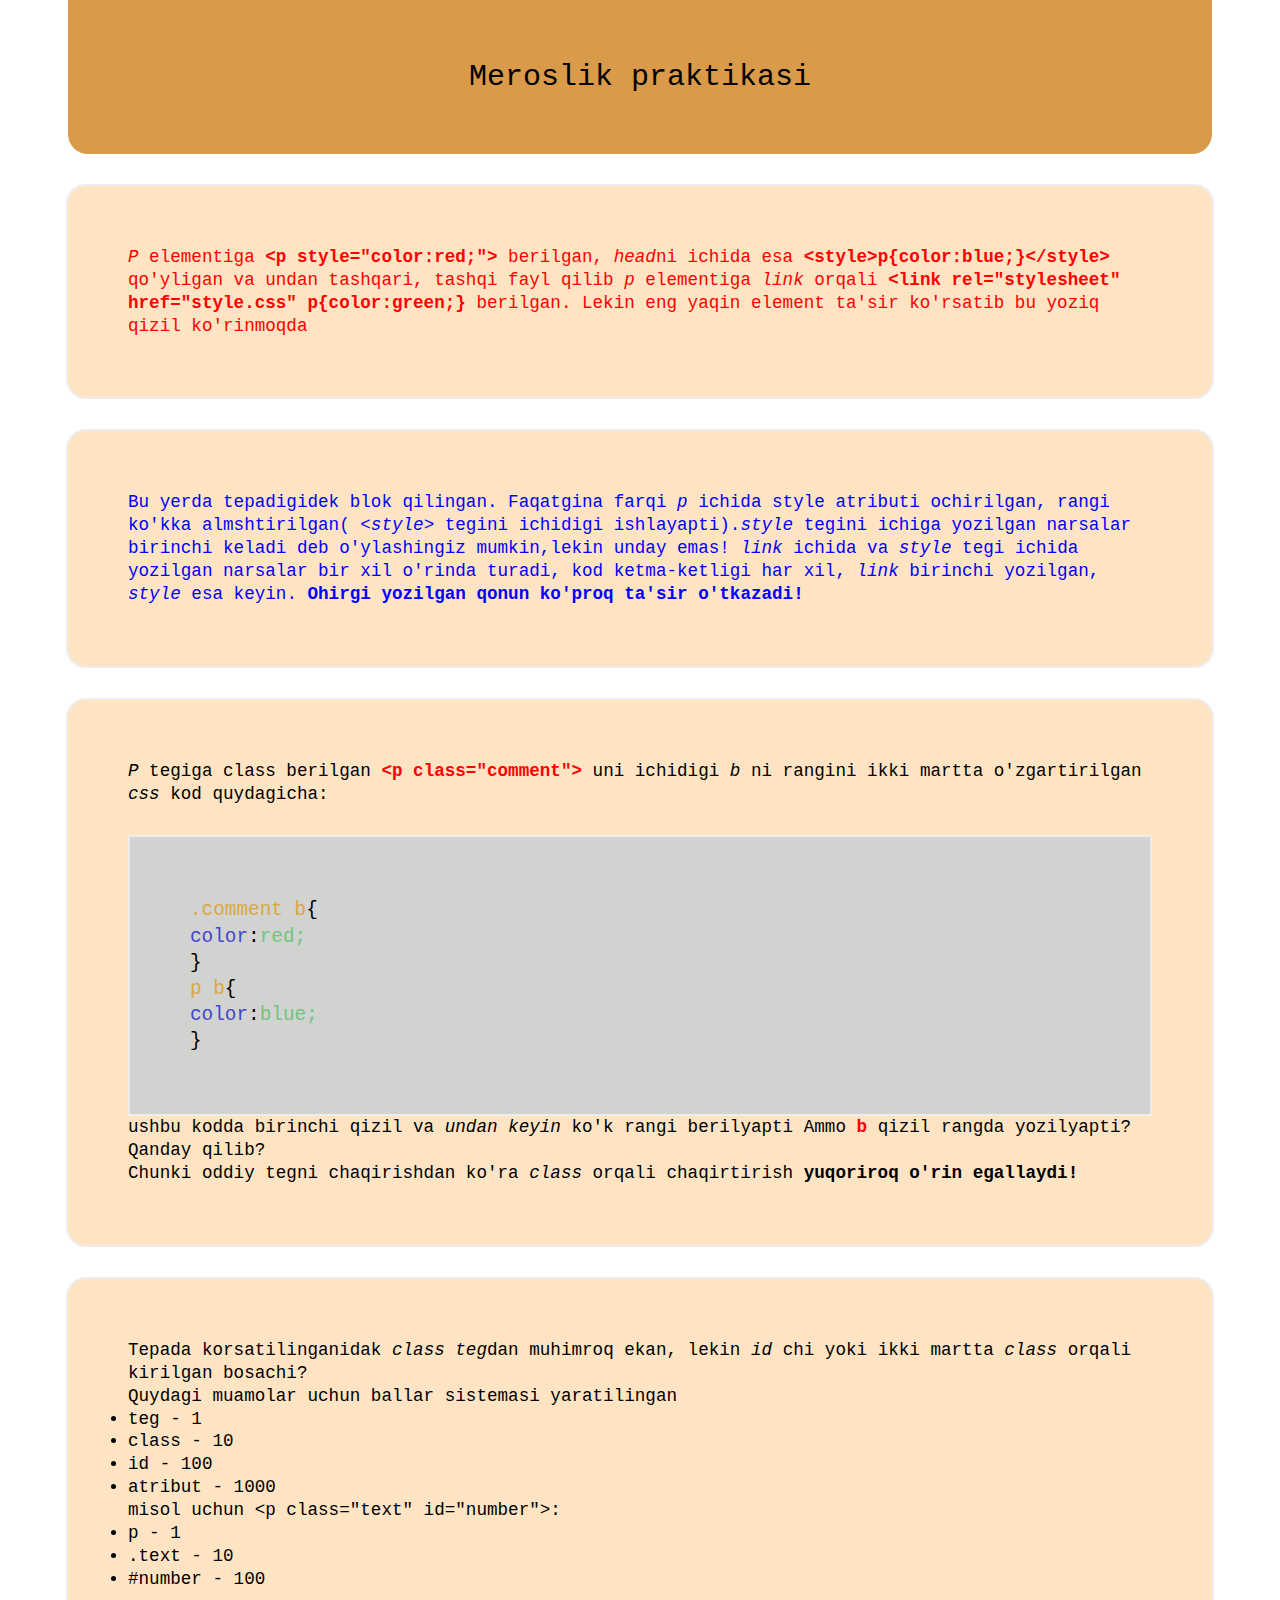
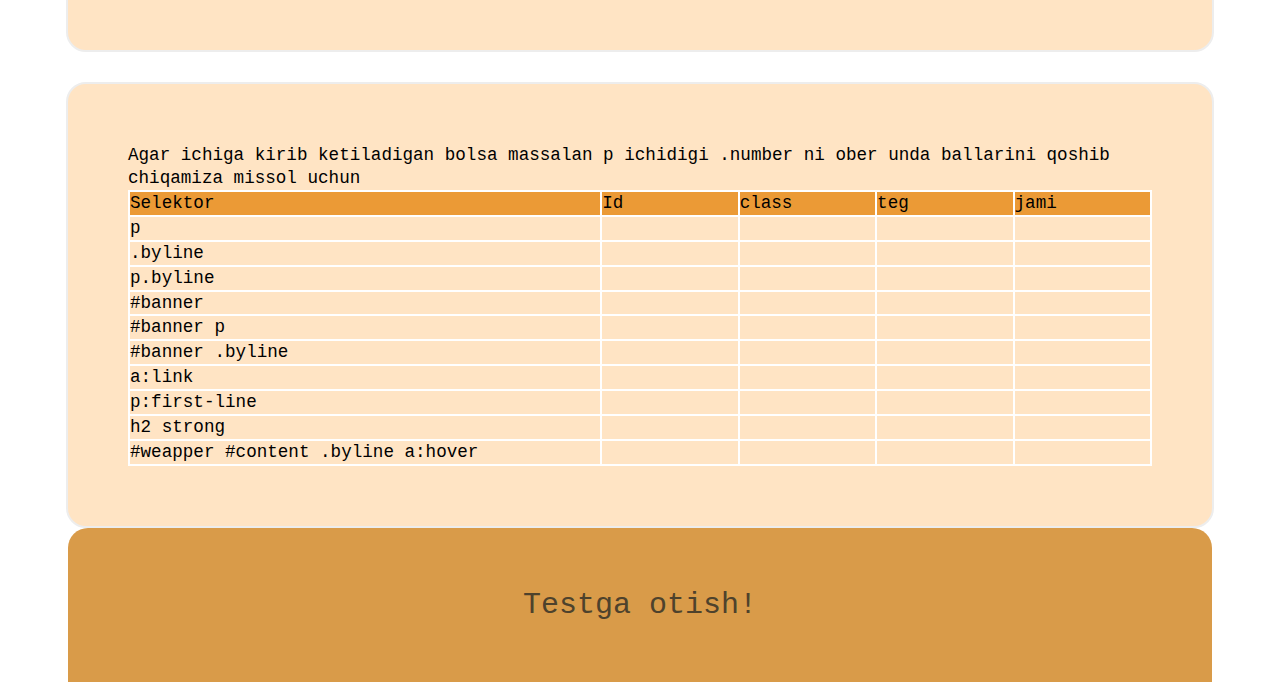
<file: index.html>
<!DOCTYPE html>
<html lang="en">
<head>
    <meta charset="UTF-8">
    <meta http-equiv="X-UA-Compatible" content="IE=edge">
    <meta name="viewport" content="width=device-width, initial-scale=1.0">
    <title>Document</title>
    <link rel="stylesheet" href="main.css">
    <link rel="stylesheet" href="style.css">
    <style>
        .first p{
            color:blue;
        }
    </style>
</head>
<body>
    
    
    <header>Meroslik praktikasi</header>
    <div class="first">
        <p style="color:red;"><i>P</i> elementiga <b>&lt;p style="color:red;"&gt;</b> berilgan, <i>head</i>ni ichida esa <b>&lt;style&gt;p{color:blue;}&lt;/style&gt;</b> qo'yligan va undan tashqari, tashqi fayl qilib <i>p</i> elementiga <i>link</i> orqali <b>&lt;link rel="stylesheet" href="style.css" p{color:green;}</b> berilgan. Lekin eng yaqin element ta'sir ko'rsatib bu yoziq qizil ko'rinmoqda</p>
    </div>
    <div class="first">
        <p>Bu yerda tepadigidek blok qilingan. Faqatgina farqi <i>p</i> ichida style atributi ochirilgan, rangi ko'kka almshtirilgan( <i>&lt;style&gt;</i> tegini ichidigi ishlayapti).<i>style</i> tegini ichiga yozilgan narsalar birinchi keladi deb o'ylashingiz mumkin,lekin unday emas! <i>link</i> ichida va <i>style</i> tegi ichida yozilgan narsalar bir xil o'rinda turadi, kod ketma-ketligi har xil, <i>link</i> birinchi yozilgan, <i>style</i> esa keyin. <strong>Ohirgi yozilgan qonun ko'proq ta'sir o'tkazadi!</strong></i></p>
    </div>
    <div class="second">
        <p class="comment"><i>P</i> tegiga class berilgan <b>&lt;p class="comment"&gt;</b> uni ichidigi <i>b</i> ni rangini ikki martta o'zgartirilgan <i>css</i> kod quydagicha:</p>
            <div class="codeblock">
                <code><span class="selectors">.comment b</span>{<br>
                    <span class="atr">color</span>:<span class="value">red;</span><br>
                }<br>
                <span class="selectors">p b</span>{<br>
                    <span class="atr">color</span>:<span class="value">blue;</span><br>
                }<br>
                </code>
            </div>
            <p class="comment">
            ushbu kodda birinchi qizil va <em>undan keyin</em> ko'k rangi berilyapti Ammo <b>b</b> qizil rangda yozilyapti? Qanday qilib?<br>
            Chunki oddiy tegni chaqirishdan ko'ra <i>class</i> orqali chaqirtirish <strong>yuqoriroq o'rin egallaydi!</strong>
        </p>
    </div>
    <div>
        <p>Tepada korsatilinganidak <i>class</i> <i>teg</i>dan muhimroq ekan, lekin <i>id</i> chi yoki ikki martta <i>class</i> orqali kirilgan bosachi? </p>
        <p>Quydagi muamolar uchun ballar sistemasi yaratilingan</p>
        <ul>
            <li>teg - 1</li>
            <li>class - 10</li>
            <li>id - 100</li>
            <li>atribut - 1000</li>
        </ul>
        <p>misol uchun &lt;p class="text" id="number"&gt;:</p>
        <ul>
            <li>p - 1</li>
            <li>.text - 10</li>
            <li>#number - 100</li>
        </ul>
    </div>
    <div>
        <p>Agar ichiga kirib ketiladigan bolsa massalan p ichidigi .number ni ober unda ballarini qoshib chiqamiza missol uchun</p>
        <table>
            <tr class="trhead">
                <td>Selektor</td>
                <td>Id</td>
                <td>class</td>
                <td>teg</td>
                <td>jami</td>
            </tr>
            <tr>
                <td>p</td>
                <td>0</td>
                <td>0</td>
                <td>1</td>
                <td>1</td>
            </tr>
            <tr>
                <td>.byline</td>
                <td>0</td>
                <td>10</td>
                <td>0</td>
                <td>10</td>
            </tr>
            <tr>
                <td>p.byline</td>
                <td>0</td>
                <td>10</td>
                <td>1</td>
                <td>11</td>
            </tr>
            <tr>
                <td>#banner</td>
                <td>100</td>
                <td>0</td>
                <td>0</td>
                <td>100</td>
            </tr>
            <tr>
                <td>#banner p</td>
                <td>100</td>
                <td>0</td>
                <td>1</td>
                <td>101</td>
            </tr>
            <tr>
                <td>#banner .byline</td>
                <td>100</td>
                <td>10</td>
                <td>0</td>
                <td>110</td>
            </tr>
            <tr>
                <td>a:link</td>
                <td>0</td>
                <td>10</td>
                <td>1</td>
                <td>11</td>
            </tr>
            <tr>
                <td>p:first-line</td>
                <td>0</td>
                <td>0</td>
                <td>2</td>
                <td>2</td>
            </tr>
            <tr>
                <td>h2 strong</td>
                <td>0</td>
                <td>0</td>
                <td>2</td>
                <td>2</td>
            </tr>
            <tr>
                <td>#weapper #content .byline a:hover</td>
                <td>200</td>
                <td>20</td>
                <td>1</td>
                <td>221</td>
            </tr>
        </table>
    </div>
    <a href="test1/test.html"><footer>
        Testga otish!
    </footer></a>
</body>
</html>
</file>
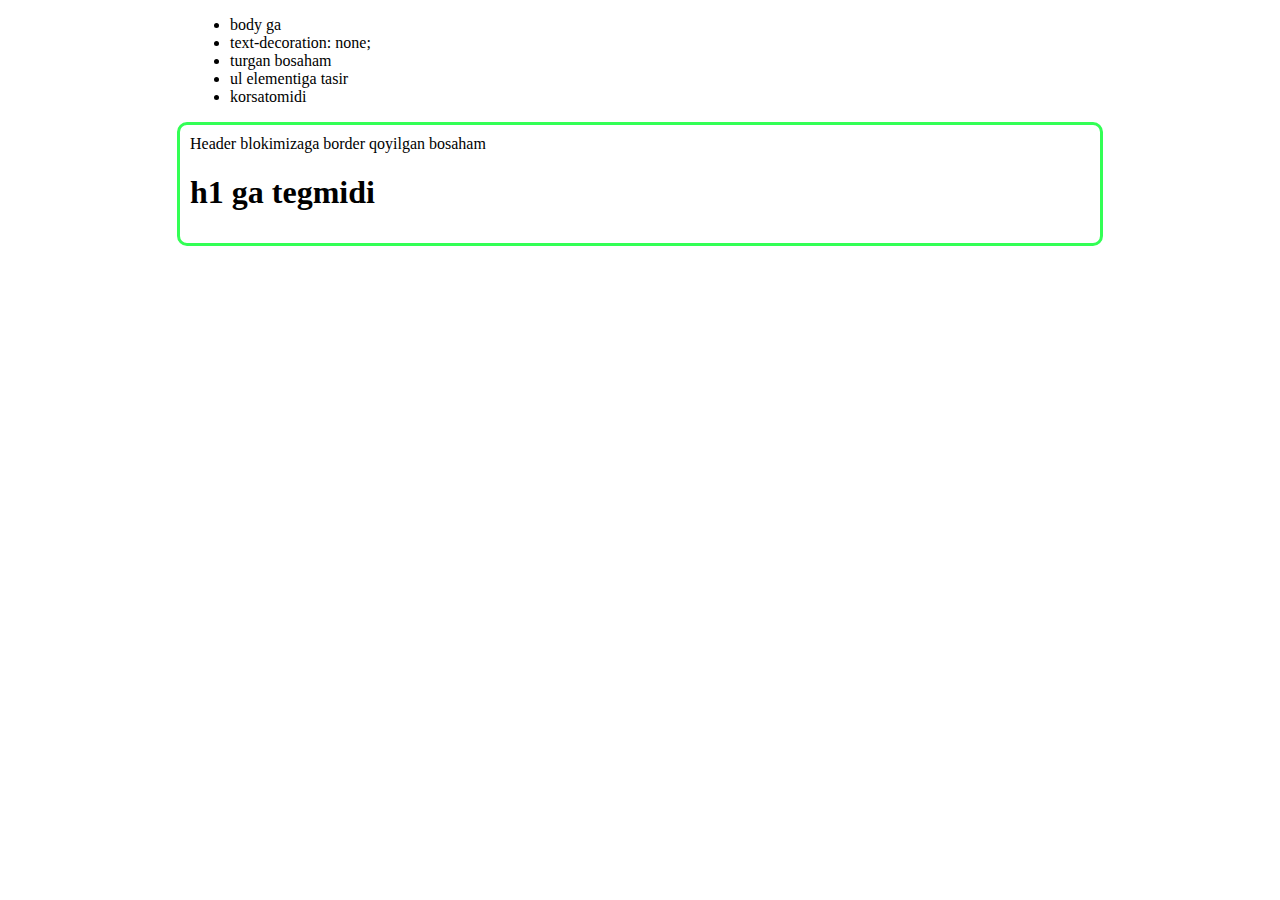
<file: practice/pravilo/index.html>
<!DOCTYPE html>
<html lang="en">
<head>
    <meta charset="UTF-8">
    <meta http-equiv="X-UA-Compatible" content="IE=edge">
    <meta name="viewport" content="width=device-width, initial-scale=1.0">
    <title>Исключения</title>
    <link rel="stylesheet" href="style.css">
</head>
<body>
    <nav>
    <ul>
        <li>body ga</li>
        <li>text-decoration: none;</li>
        <li>turgan bosaham</li>
        <li>ul elementiga tasir</li>
        <li>korsatomidi</li>
    </ul>
    </nav>
    <header>Header blokimizaga border qoyilgan bosaham<h1>h1 ga tegmidi</h1></header>
</body>
</html>
</file>
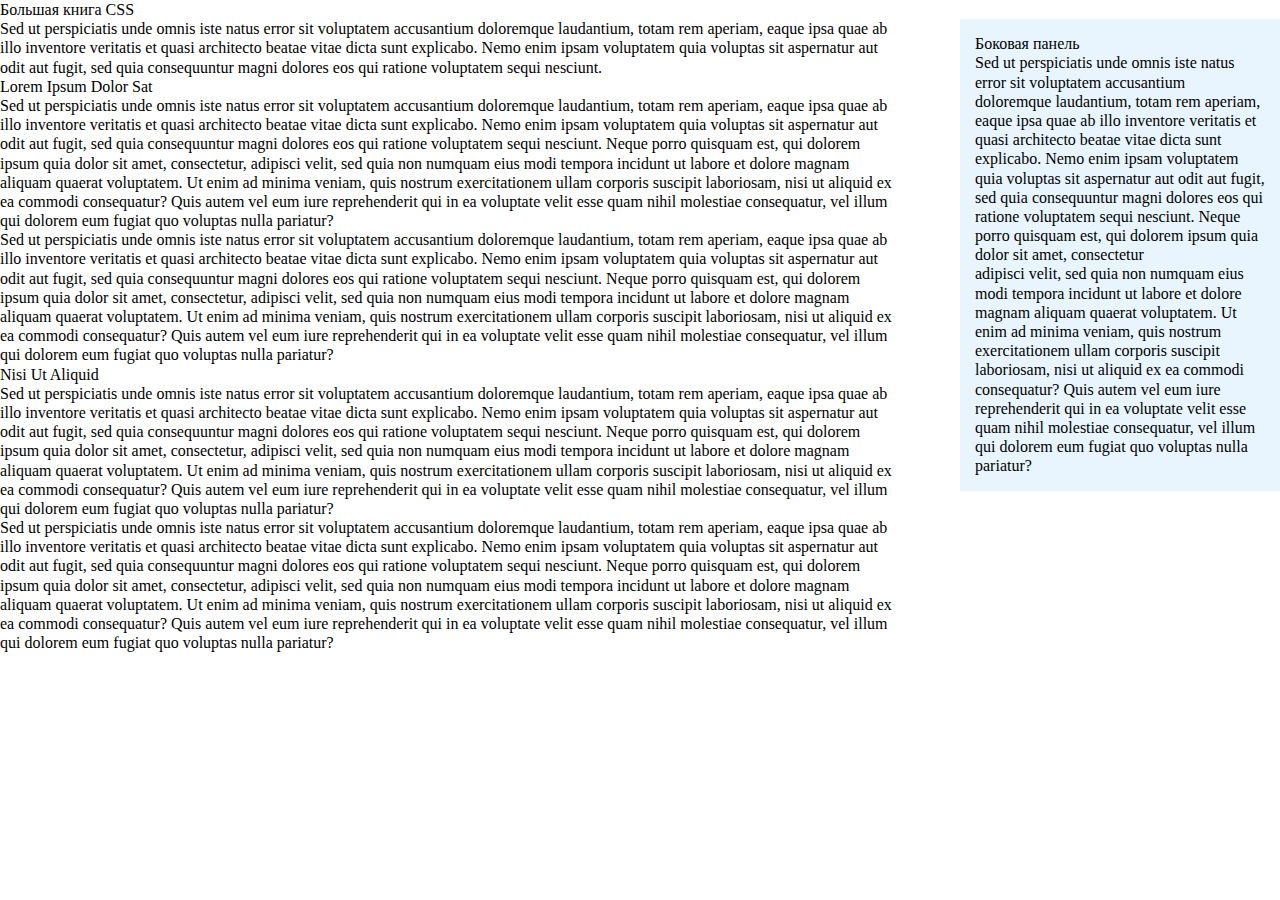
<file: practic6in/cascade.html>
<!doctype html>
<html>
<head>
<meta charset="UTF-8">
<title>The Cascade</title>
<link href="styles.css" rel="stylesheet">
</head>
<body>
<h1>Большая книга CSS</h1>
<div class="main">
  <p>Sed ut perspiciatis unde omnis iste natus error sit voluptatem accusantium doloremque laudantium, totam rem aperiam, eaque ipsa quae ab illo inventore veritatis et quasi architecto beatae vitae dicta sunt explicabo. Nemo enim ipsam voluptatem quia voluptas sit aspernatur aut odit aut fugit, sed quia consequuntur magni dolores eos qui ratione voluptatem sequi nesciunt. </p>
  <h2>Lorem Ipsum Dolor Sat</h2>
  <p>Sed ut perspiciatis unde omnis iste natus error sit voluptatem accusantium doloremque laudantium, totam rem aperiam, eaque ipsa quae ab illo inventore veritatis et quasi architecto beatae vitae dicta sunt explicabo. Nemo enim ipsam voluptatem quia voluptas sit aspernatur aut odit aut fugit, sed quia consequuntur magni dolores eos qui ratione voluptatem sequi nesciunt. Neque porro quisquam est, qui dolorem ipsum quia dolor sit amet, consectetur, adipisci velit, sed quia non numquam eius modi tempora incidunt ut labore et dolore magnam aliquam quaerat voluptatem. Ut enim ad minima veniam, quis nostrum exercitationem ullam corporis suscipit laboriosam, nisi ut aliquid ex ea commodi consequatur? Quis autem vel eum iure reprehenderit qui in ea voluptate velit esse quam nihil molestiae consequatur, vel illum qui dolorem eum fugiat quo voluptas nulla pariatur?</p>
<p>Sed ut perspiciatis unde omnis iste natus error sit voluptatem accusantium doloremque laudantium, totam rem aperiam, eaque ipsa quae ab illo inventore veritatis et quasi architecto beatae vitae dicta sunt explicabo. Nemo enim ipsam voluptatem quia voluptas sit aspernatur aut odit aut fugit, sed quia consequuntur magni dolores eos qui ratione voluptatem sequi nesciunt. Neque porro quisquam est, qui dolorem ipsum quia dolor sit amet, consectetur, adipisci velit, sed quia non numquam eius modi tempora incidunt ut labore et dolore magnam aliquam quaerat voluptatem. Ut enim ad minima veniam, quis nostrum exercitationem ullam corporis suscipit laboriosam, nisi ut aliquid ex ea commodi consequatur? Quis autem vel eum iure reprehenderit qui in ea voluptate velit esse quam nihil molestiae consequatur, vel illum qui dolorem eum fugiat quo voluptas nulla pariatur?</p>
  <h2>Nisi Ut Aliquid </h2>
  <p>Sed ut perspiciatis unde omnis iste natus error sit voluptatem accusantium doloremque laudantium, totam rem aperiam, eaque ipsa quae ab illo inventore veritatis et quasi architecto beatae vitae dicta sunt explicabo. Nemo enim ipsam voluptatem quia voluptas sit aspernatur aut odit aut fugit, sed quia consequuntur magni dolores eos qui ratione voluptatem sequi nesciunt. Neque porro quisquam est, qui dolorem ipsum quia dolor sit amet, consectetur, adipisci velit, sed quia non numquam eius modi tempora incidunt ut labore et dolore magnam aliquam quaerat voluptatem. Ut enim ad minima veniam, quis nostrum exercitationem ullam corporis suscipit laboriosam, nisi ut aliquid ex ea commodi consequatur? Quis autem vel eum iure reprehenderit qui in ea voluptate velit esse quam nihil molestiae consequatur, vel illum qui dolorem eum fugiat quo voluptas nulla pariatur?</p>
  <p>Sed ut perspiciatis unde omnis iste natus error sit voluptatem accusantium doloremque laudantium, totam rem aperiam, eaque ipsa quae ab illo inventore veritatis et quasi architecto beatae vitae dicta sunt explicabo. Nemo enim ipsam voluptatem quia voluptas sit aspernatur aut odit aut fugit, sed quia consequuntur magni dolores eos qui ratione voluptatem sequi nesciunt. Neque porro quisquam est, qui dolorem ipsum quia dolor sit amet, consectetur, adipisci velit, sed quia non numquam eius modi tempora incidunt ut labore et dolore magnam aliquam quaerat voluptatem. Ut enim ad minima veniam, quis nostrum exercitationem ullam corporis suscipit laboriosam, nisi ut aliquid ex ea commodi consequatur? Quis autem vel eum iure reprehenderit qui in ea voluptate velit esse quam nihil molestiae consequatur, vel illum qui dolorem eum fugiat quo voluptas nulla pariatur?</p>
</div>
<div class="sidebar">
<h2>Боковая панель</h2>
<p>Sed ut perspiciatis unde omnis iste natus error sit voluptatem accusantium doloremque laudantium, totam rem aperiam, eaque ipsa quae ab illo inventore veritatis et quasi architecto beatae vitae dicta sunt explicabo. Nemo enim ipsam voluptatem quia voluptas sit aspernatur aut odit aut fugit, sed quia consequuntur magni dolores eos qui ratione voluptatem sequi nesciunt. Neque porro quisquam est, qui dolorem ipsum quia dolor sit amet, consectetur</p>
<p>adipisci velit, sed quia non numquam eius modi tempora incidunt ut labore et dolore magnam aliquam quaerat voluptatem. Ut enim ad minima veniam, quis nostrum exercitationem ullam corporis suscipit laboriosam, nisi ut aliquid ex ea commodi consequatur? Quis autem vel eum iure reprehenderit qui in ea voluptate velit esse quam nihil molestiae consequatur, vel illum qui dolorem eum fugiat quo voluptas nulla pariatur?</p>
</div>
</body>
</html>
</file>
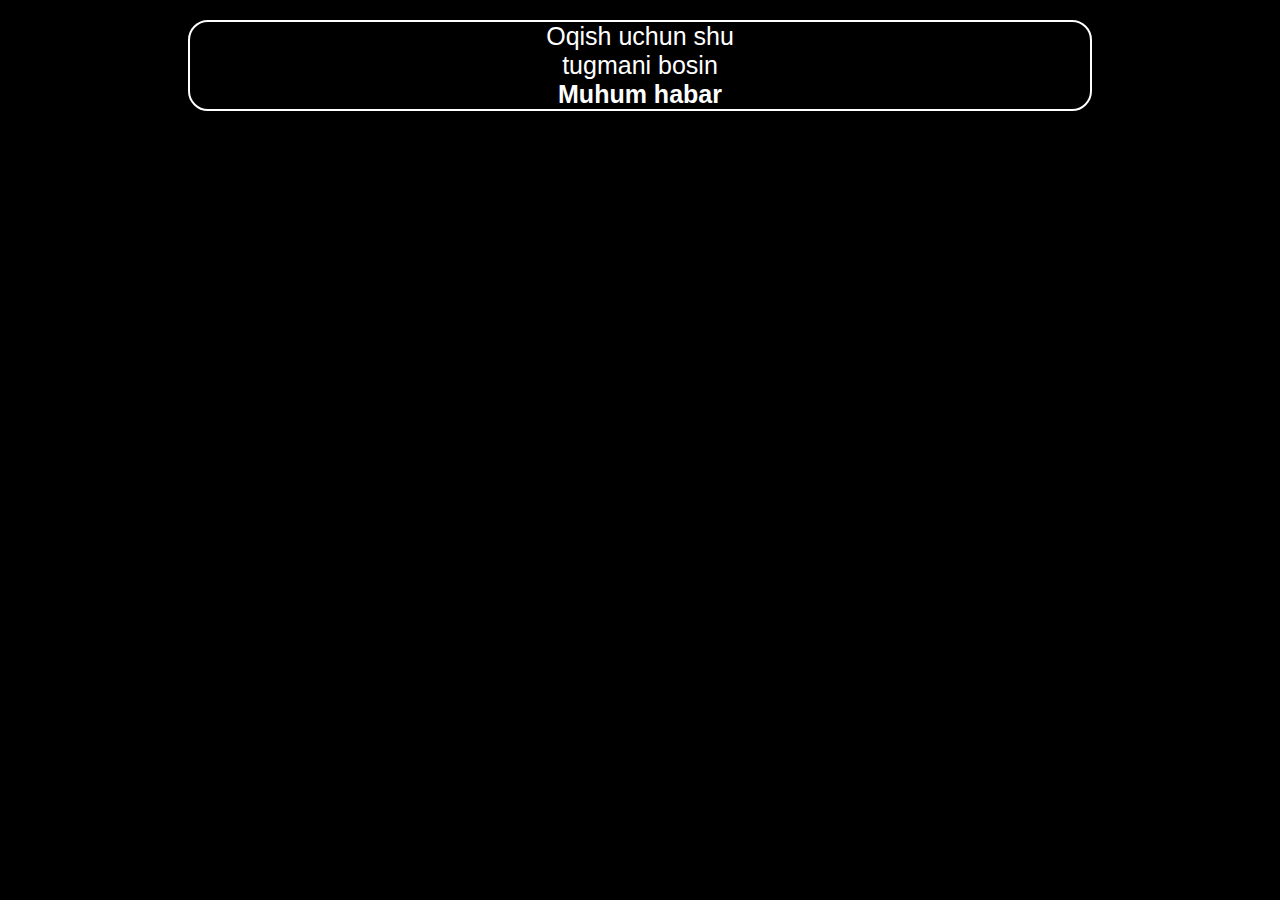
<file: practice/practic.html>
<!DOCTYPE html>
<html lang="en">
<head>
    <meta charset="UTF-8">
    <meta http-equiv="X-UA-Compatible" content="IE=edge">
    <meta name="viewport" content="width=device-width, initial-scale=1.0">
    <title>Практика 6 урок</title>
    <link rel="stylesheet" href="main.css">
    <link rel="stylesheet" href="style.css">
</head>
<body>
    <p>
        <a href="Правило исключения/index.html">Oqish uchun shu tugmani bosin</a>
        <strong>Muhum habar</strong>
    </p>
</body>
</html>
</file>
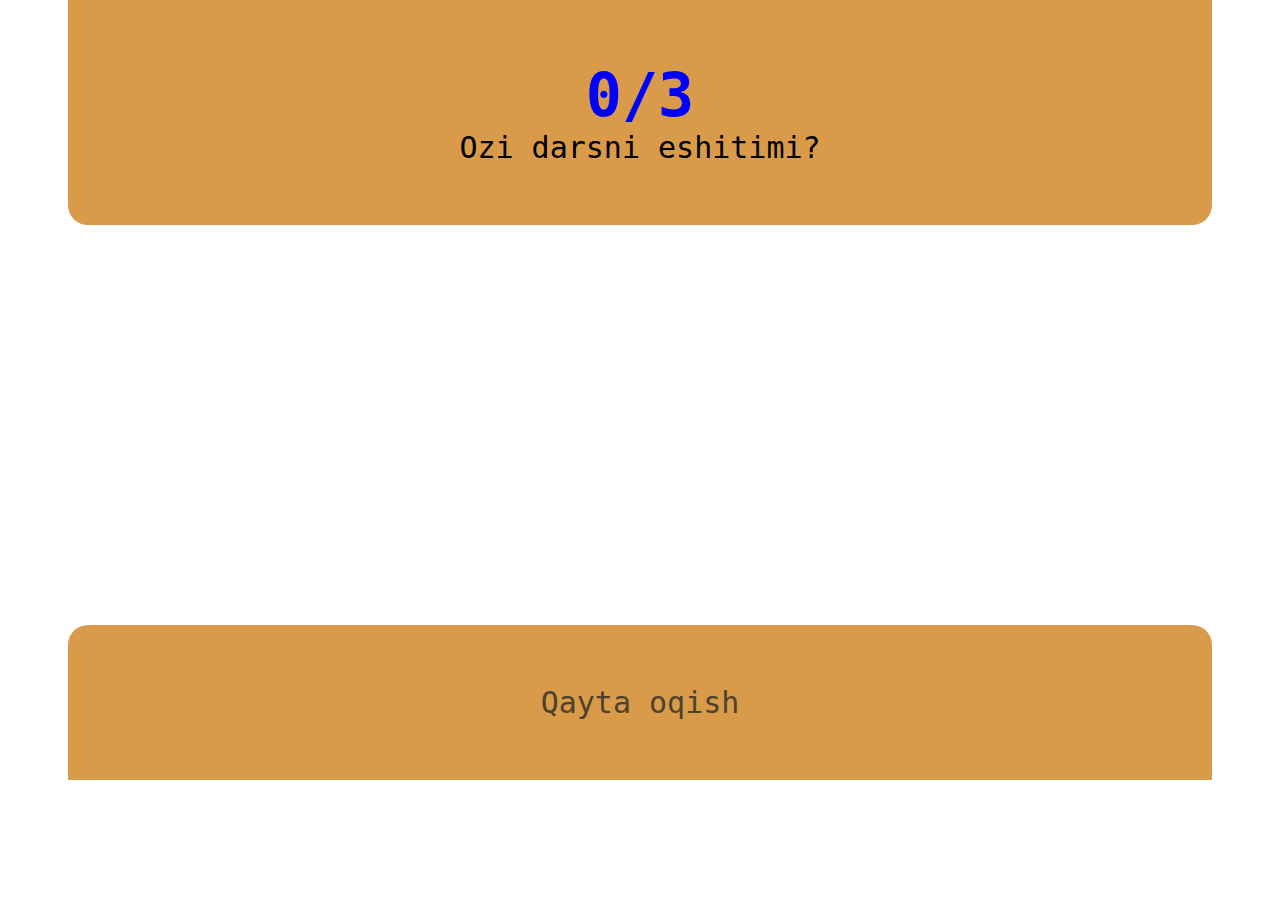
<file: test1/ocenka0.html>
<!DOCTYPE html>
<html lang="en">
<head>
    <meta charset="UTF-8">
    <meta http-equiv="X-UA-Compatible" content="IE=edge">
    <meta name="viewport" content="width=device-width, initial-scale=1.0">
    <title>Natija</title>
    <link rel="stylesheet" href="../main.css">
</head>
<body>
    <header>
    <span class="result">0/3</span>
        Ozi darsni eshitimi?
    </header>
    <main></main>
    <a href="../index.html">
    <footer>
        Qayta oqish
    </footer>
    </a>
</body>
</html>
</file>
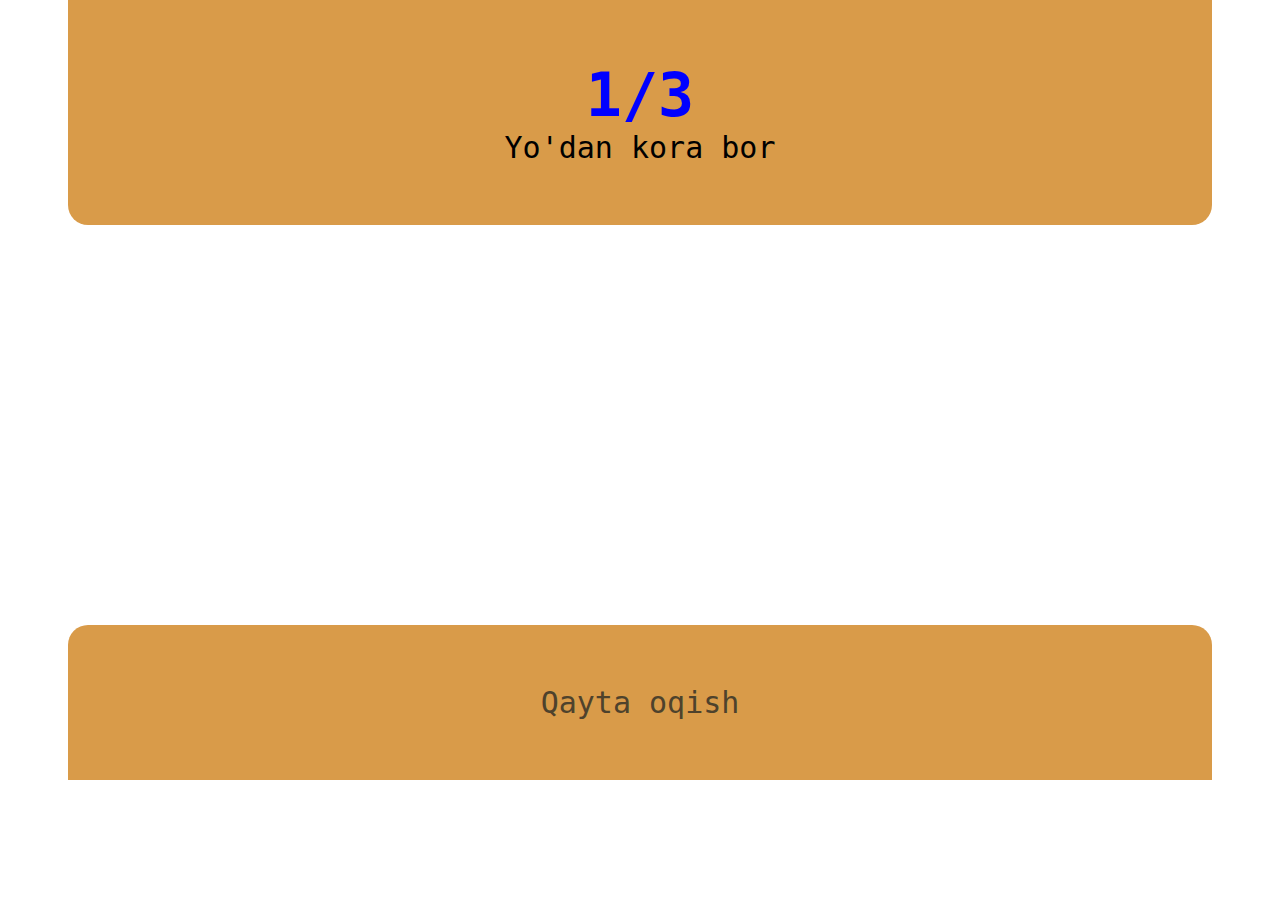
<file: test1/ocenka1.html>
<!DOCTYPE html>
<html lang="en">
<head>
    <meta charset="UTF-8">
    <meta http-equiv="X-UA-Compatible" content="IE=edge">
    <meta name="viewport" content="width=device-width, initial-scale=1.0">
    <title>Natija</title>
    <link rel="stylesheet" href="../main.css">
</head>
<body>
    <header>
    <span class="result">1/3</span>
        Yo'dan kora bor
    </header>
    <main></main>
    <a href="../index.html">
    <footer>
        Qayta oqish
    </footer>
    </a>
</body>
</html>
</file>
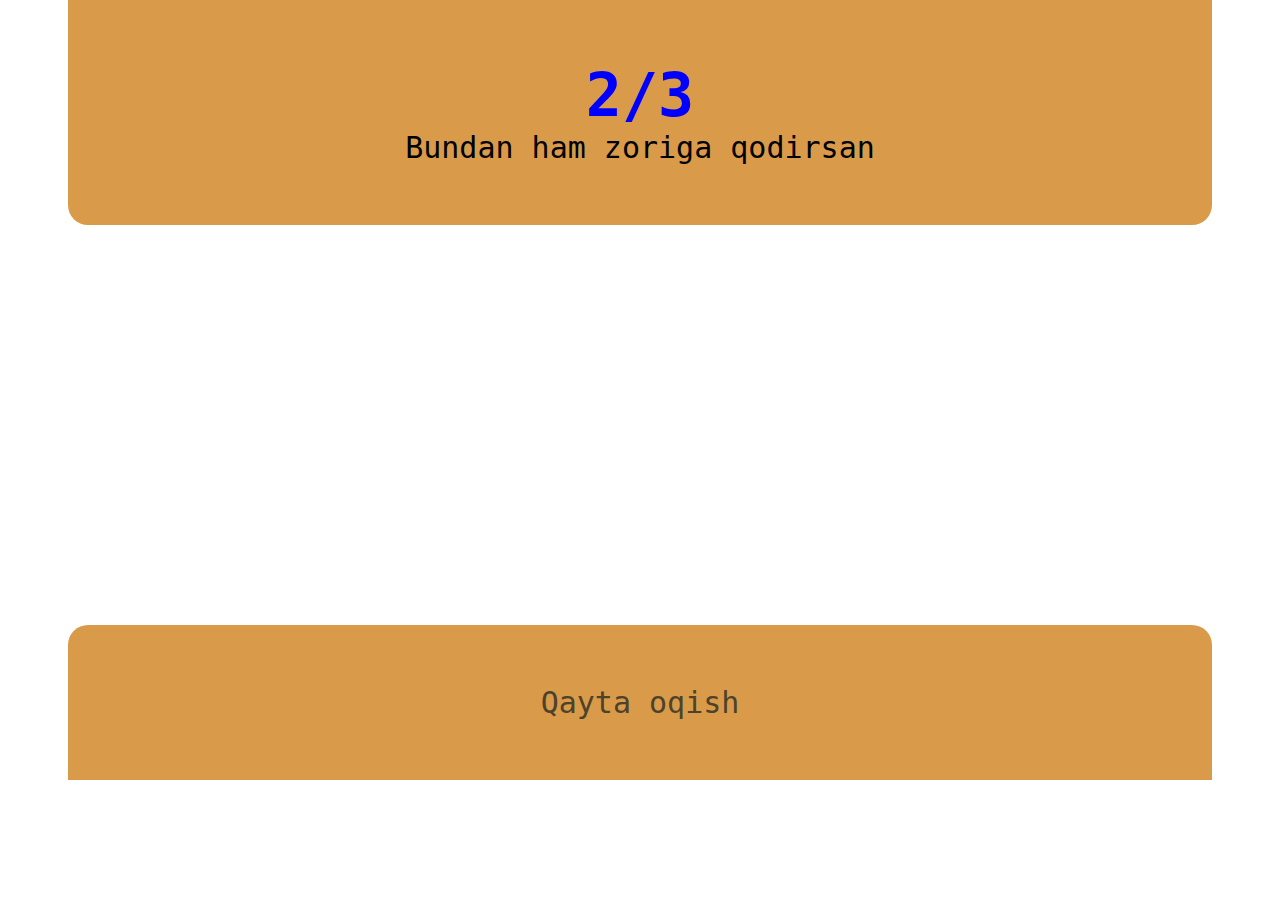
<file: test1/ocenka2.html>
<!DOCTYPE html>
<html lang="en">
<head>
    <meta charset="UTF-8">
    <meta http-equiv="X-UA-Compatible" content="IE=edge">
    <meta name="viewport" content="width=device-width, initial-scale=1.0">
    <title>Natija</title>
    <link rel="stylesheet" href="../main.css">
</head>
<body>
    <header>
    <span class="result">2/3</span>
        Bundan ham zoriga qodirsan
    </header>
    <main></main>
    <a href="../index.html">
    <footer>
        Qayta oqish
    </footer>
    </a>
</body>
</html>
</file>
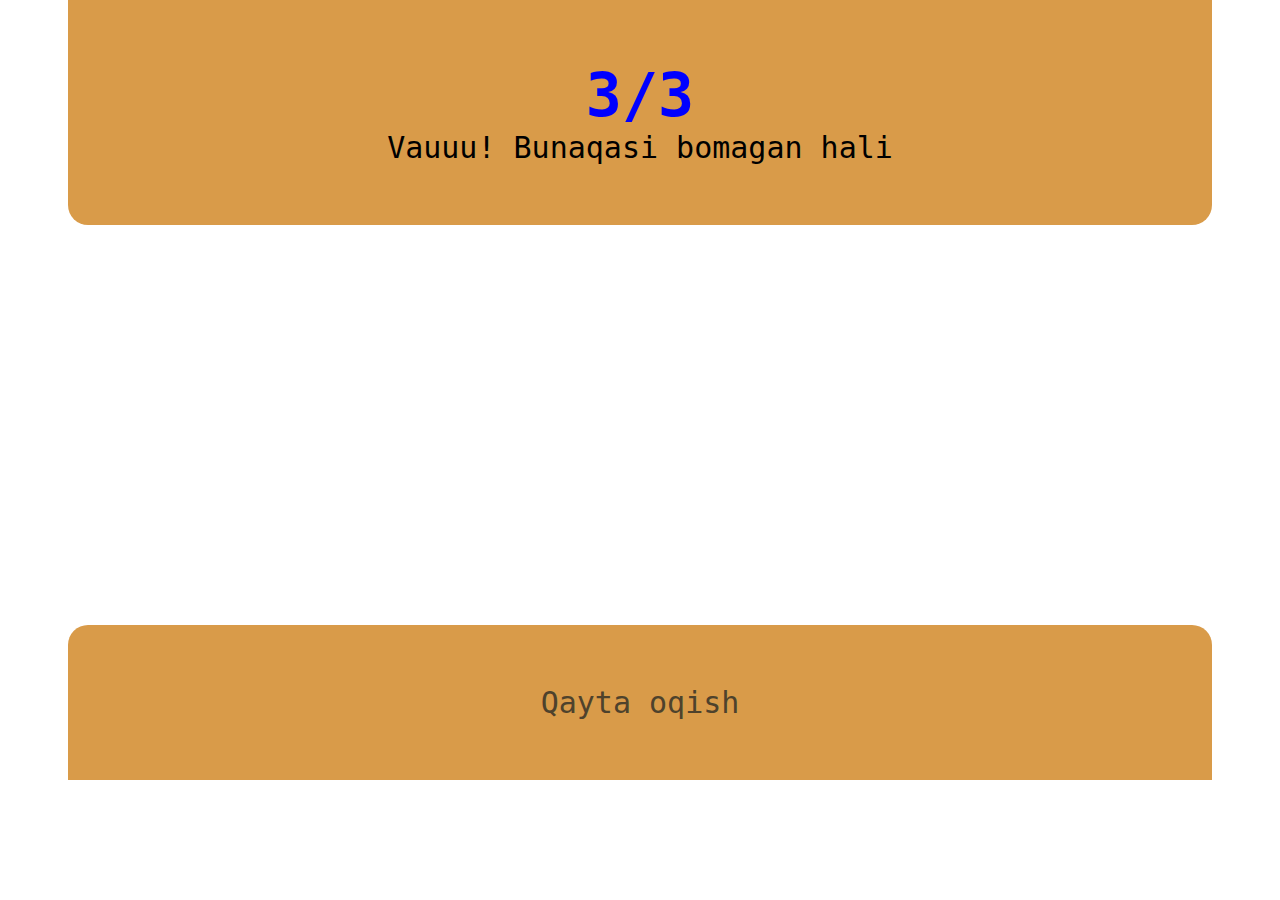
<file: test1/ocenka3.html>
<!DOCTYPE html>
<html lang="en">
<head>
    <meta charset="UTF-8">
    <meta http-equiv="X-UA-Compatible" content="IE=edge">
    <meta name="viewport" content="width=device-width, initial-scale=1.0">
    <title>Natija</title>
    <link rel="stylesheet" href="../main.css">
</head>
<body>
    <header>
    <span class="result">3/3</span>
        Vauuu! Bunaqasi bomagan hali
    </header>
    <main></main>
    <a href="../index.html">
    <footer>
        Qayta oqish
    </footer>
    </a>
</body>
</html>
</file>
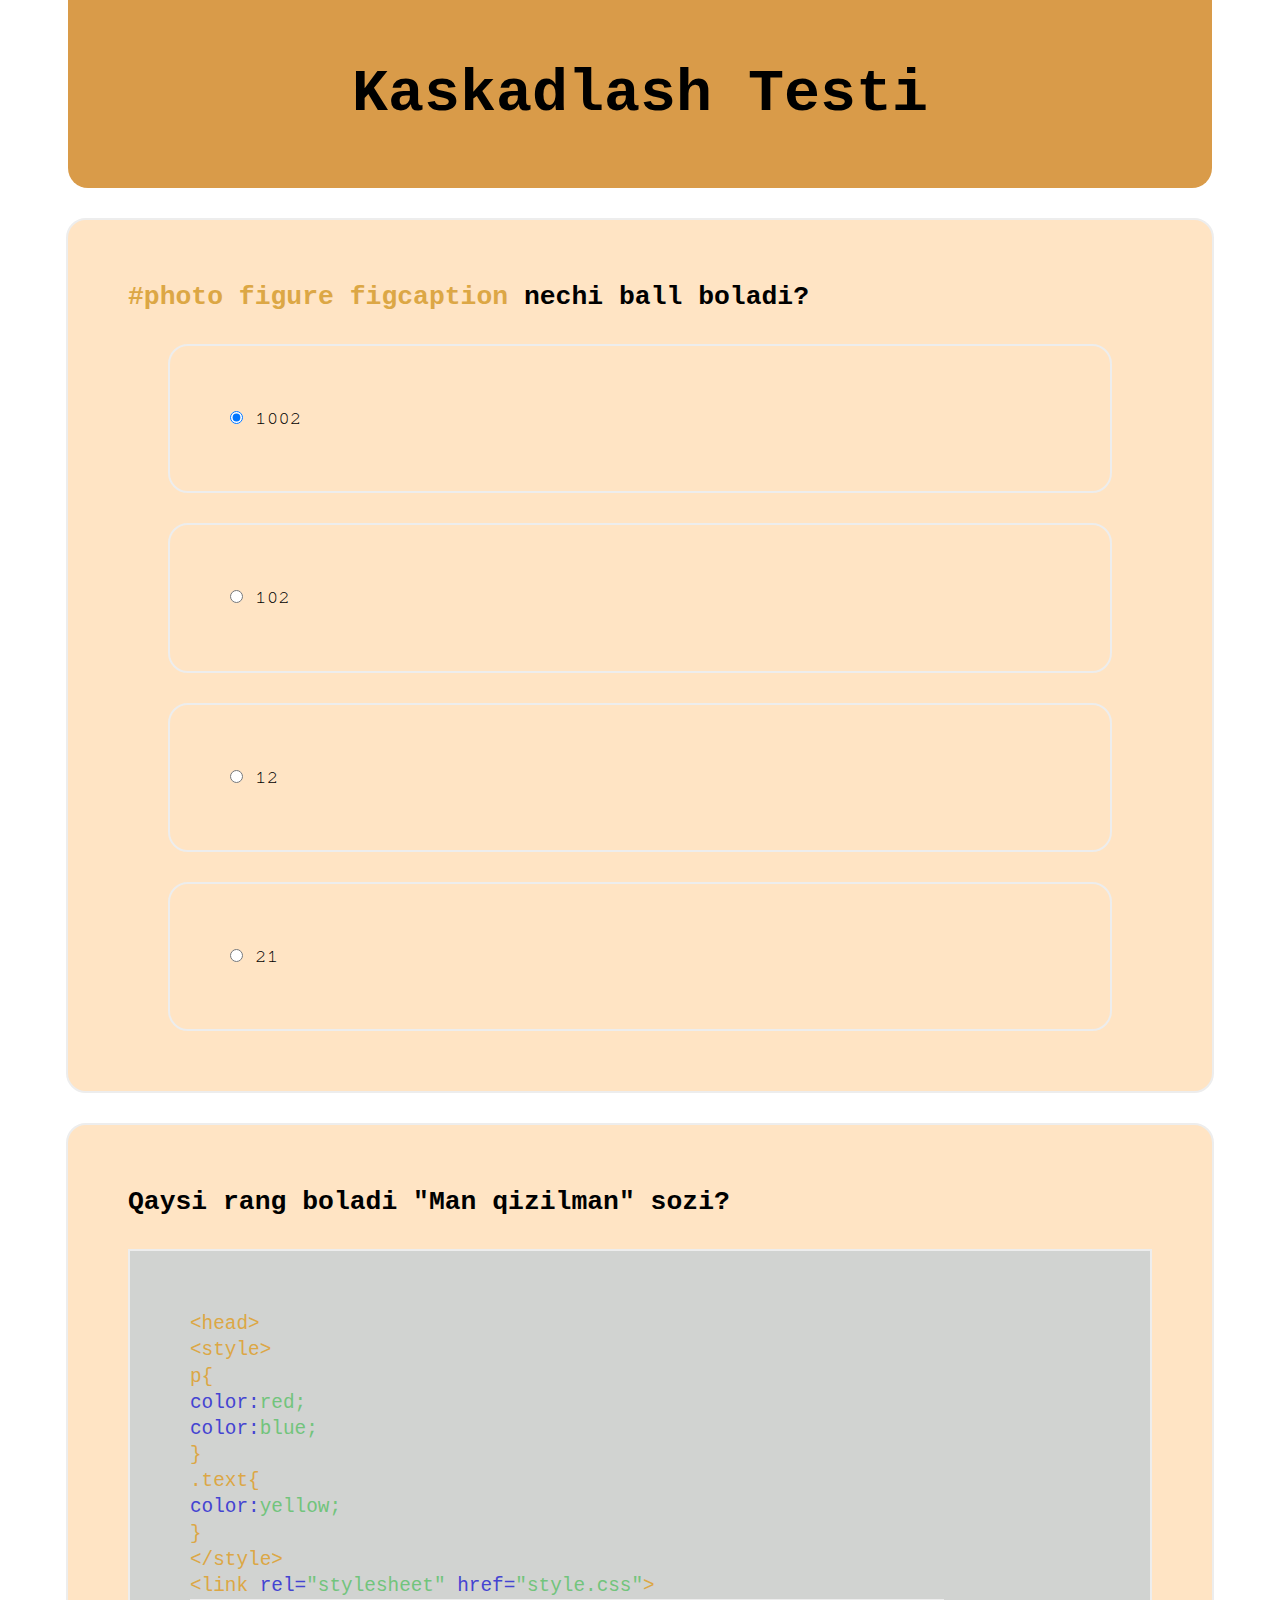
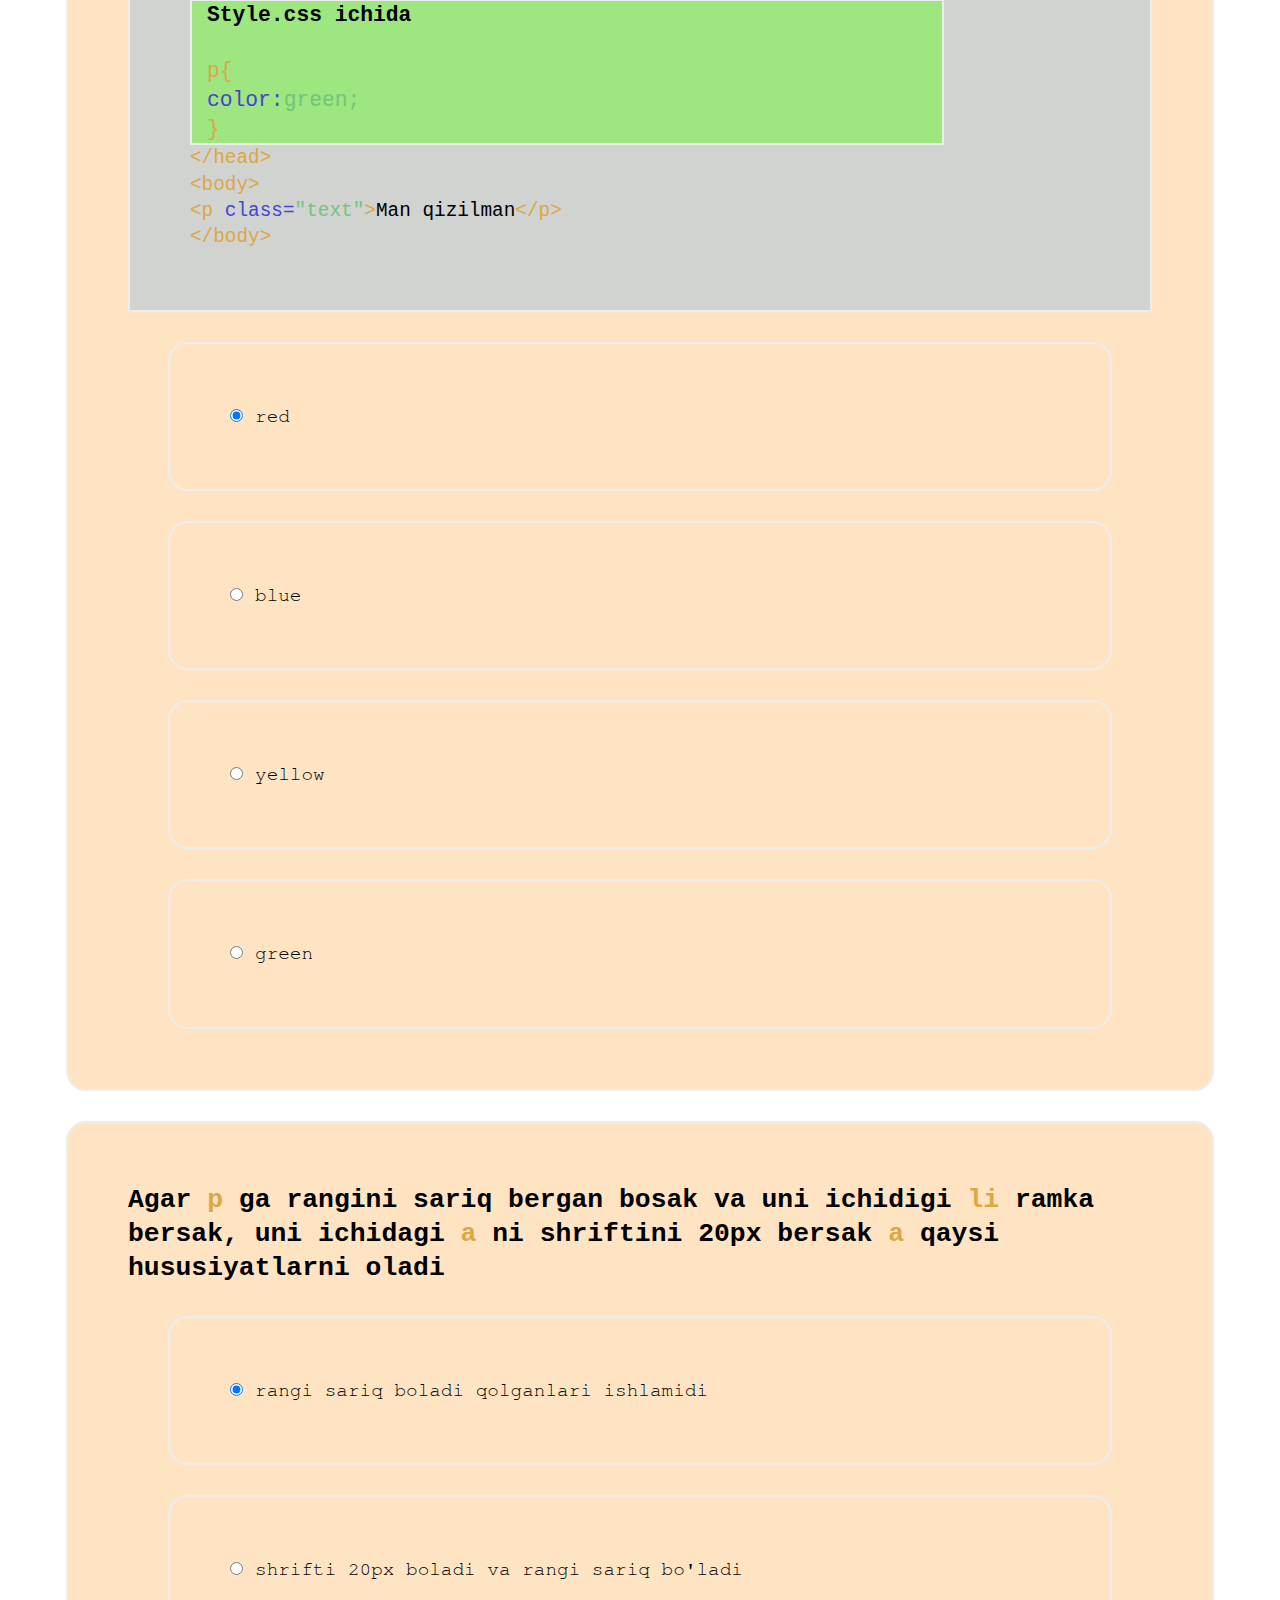
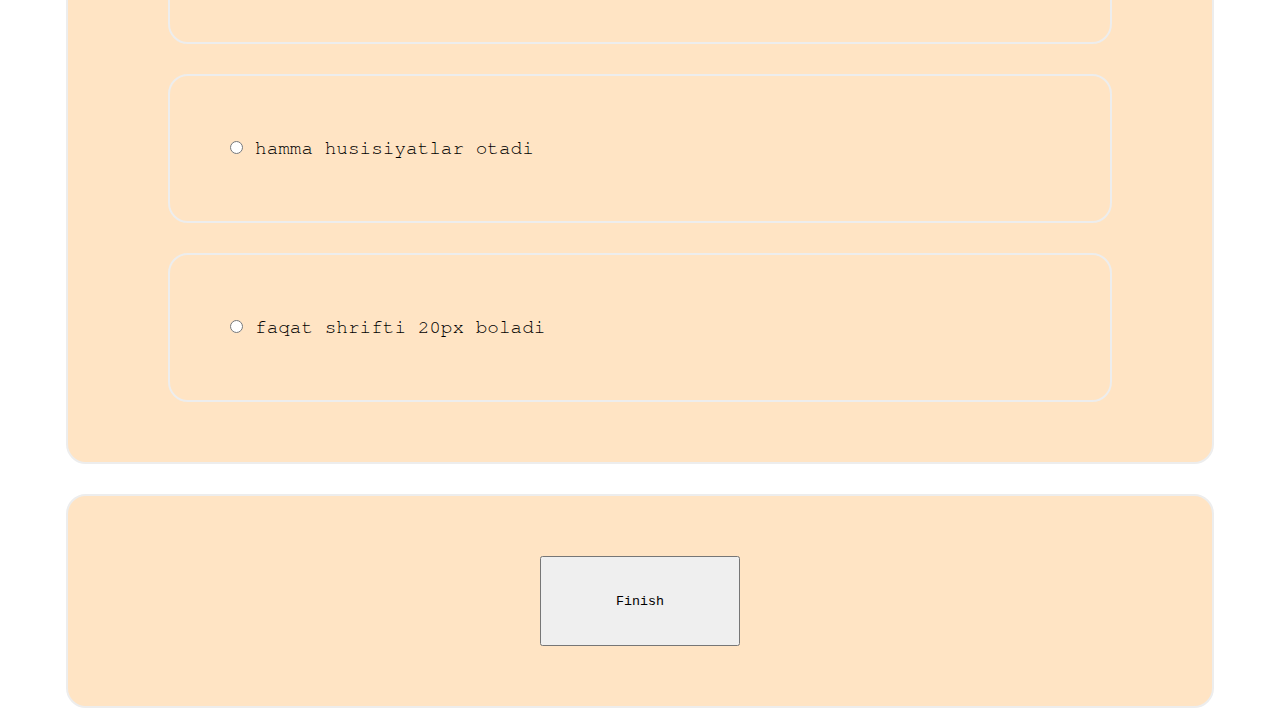
<file: test1/test.html>
<!DOCTYPE html>
<html lang="en">
<head>
    <meta charset="UTF-8">
    <meta http-equiv="X-UA-Compatible" content="IE=edge">
    <meta name="viewport" content="width=device-width, initial-scale=1.0">
    <title>TEST</title>
    <link rel="stylesheet" href="../main.css">
</head>
<body>
    <header><h1>Kaskadlash Testi</h1></header>

    
    <form name="quiz" action="javascript:check();" class="quizform">
    
    <div class="quizsection">
    
    
        <h2><span class="selectors"> #photo figure figcaption </span> nechi ball boladi?</h2>
        
        <div class="answer">
            <input name="q1" value="0" id="value1" type="radio" checked="checked" /> 1002
        </div>
    
        <div class="answer">
            <input name="q1" value="1" id="value2" type="radio" /> 102
        </div>
    
        <div class="answer">
            <input name="q1" value="0" id="value3" type="radio" /> 12
        </div>
    
        <div class="answer">
            <input name="q1" value="0" id="value4" type="radio" /> 21
        </div>
        
    </div>
    
    <div class="quizsection">
    
        <h2>Qaysi rang boladi "Man qizilman" sozi?</h2>
        <div class="codeblock">
            <code>
            <span class="selectors">&lt;head&gt;</span><br>
            <span class="selectors">&lt;style&gt;</span><br>
            <span class="selectors">p{</span><br>
            <span class="atr">color:</span><span class="value">red;</span><br>
            <span class="atr">color:</span><span class="value">blue;</span><br>
            <span class="selectors">}</span><br>
            <span class="selectors">.text{</span><br>
            <span class="atr">color:</span><span class="value">yellow;</span><br>
            <span class="selectors">}</span><br>
            <span class="selectors">&lt/style&gt;</span><br>
            <span class="selectors">&lt;link</span><span class="atr"> rel=</span><span class="value">"stylesheet" </span><span class="atr">href=</span><span class="value">"style.css"</span><span class="selectors">&gt;</span><br>
            <div>
            <b>Style.css ichida</b><br><br>
            <span class="selectors">p{</span><br>
            <span class="atr">color:</span><span class="value">green;</span><br>
            <span class="selectors">}</span><br>
            </div>
            <span class="selectors">&lt;/head&gt;</span><br>
            <span class="selectors">&lt;body&gt;</span><br>
            <span class="selectors">&lt;p</span><span class="atr"> class=</span><span class="value">"text"</span><span class="selectors">&gt;</span>Man qizilman<span class="selectors">&lt;/p&gt;</span><br>
            <span class="selectors">&lt;/body&gt;</span>
            </code>
        </div>
        <div class="answer">
            <input name="q2" value="0" id="value1" type="radio" checked="checked" /> red
        </div>
    
        <div class="answer">
            <input name="q2" value="0" id="value2" type="radio" /> blue
        </div>
    
        <div class="answer">
            <input name="q2" value="1" id="value3" type="radio" /> yellow
        </div>
    
        <div class="answer">
            <input name="q2" value="0" id="value4" type="radio" /> green
        </div>
    
    </div>
    
    <div class="quizsection">
    
        <h2>Agar <span class="selectors">p</span> ga rangini sariq bergan bosak va uni ichidigi <span class="selectors">li</span> ramka bersak, uni ichidagi <span class="selectors">a</span> ni shriftini <b>20px</b> bersak <span class="selectors">a</span> qaysi hususiyatlarni oladi</h2>
    
        <div class="answer">
            <input name="q3" value="0" id="value1" type="radio" checked="checked" /> rangi sariq boladi qolganlari ishlamidi
        </div>
    
        <div class="answer">
            <input name="q3" value="0" id="value2" type="radio" /> shrifti 20px boladi va rangi sariq bo'ladi  
        </div>
    
        <div class="answer">
            <input name="q3" value="0" id="value3" type="radio" /> hamma husisiyatlar otadi
        </div>
    
        <div class="answer">
            <input name="q3" value="1" id="value4" type="radio" /> faqat shrifti 20px boladi
        </div>
    
    </div>
    <div>
    <input value="Finish" type="submit" class="submit">
</div>
    </form>
    
    </section>
    
    <script type="text/javascript">
    
       var result;
       
       function check()
    
       {
    
          var question;
          var value1;
          var value2;
          
          
          question = 1;
          value1 = 0;
          value2 = 0;
          
          
          result = "";
          trues = 2;  
          let choice = 0;
          
          for (question = 1; question <= 3; question++) {
          
             var q = document.forms['quiz'].elements['q'+question];
    
                for (var i = 0; i < q.length; i++) {
                   if (q[i].checked) {
                      choice = choice + Number(q[i].value);
                   }
                }
             }
          window.location = 'ocenka' + choice + '.html';
       }
    
    // ]]></script>    
</body>
</html>
</file>
<file: main.css>
*{
    padding: 0;
    margin: 0;
    font-family: Andale Mono, monospace;
}
header{
    text-align: center;
    font-size: 30px;
    width: 80%;
    padding: 60px;
    margin: 0 auto;
    border-bottom-left-radius: 20px;
    border-bottom-right-radius: 20px;
    background-color: rgb(217, 155, 73);
}
div{
    font-family: FreeMono, monospace;
    margin: 30px auto 0;
    width: 80%;
    background-color: bisque;
    border-radius: 20px;
    padding: 60px;
    line-height: 1.3;
    font-size: 1.1em;
    border: 2px #ededed solid;
}
.codeblock{
    border-radius: 0;
    background-color: rgb(209, 211, 209);
    width: 100%;
    box-sizing: border-box;
}
.selectors{
    color:rgb(220, 167, 69)
}
.atr{
    color:rgb(68, 68, 209);
}
.value{
    color:rgb(114, 196, 124);
}
table{
    border-collapse: collapse ;
    width: 100%;
}
table .trhead, .trhead td{
    color: black;
    background-color: rgb(235, 154, 54);
}
table td{
    min-width: 100px;
    border: 2px white solid;    
}
table td:first-child{
    color:black;
}
table td{
    color: rgba(0,0,0,0);
}
table td:hover{
    background-color: aqua;
    color: black;
}
footer{
    text-align: center;
    font-size: 30px;
    width: 80%;
    padding: 60px;
    margin: 0 auto;
    border-top-left-radius: 20px;
    border-top-right-radius: 20px;
    background-color: rgb(217, 155, 73);
}
a{
    color: rgb(78, 66, 44);
    text-decoration: none;
}
footer:hover{
    background: linear-gradient(0deg, rgba(2,0,36,1) 0%, rgba(217,155,73,1) 50%, rgba(217,155,73,1) 100%);
}
a:hover{
    color: red;
}
.submit{
    display: block;
    margin: auto;
    width: 200px;
    height: 90px;
}
.result{
    font-size: 60px;
    color: blue;
    font-weight: 700;
    display: block;
}
.codeblock div{
    border-radius: 0;
    margin: 0;
    padding:  0 15px;
    background-color: rgb(157, 230, 128);
}
main{
    height: 400px;
}
</file>
<file: style.css>
.first p{
    color:green;
}
.second .comment b{
    color:red;
}
.second p b{
    color:blue;
}
</file>
<file: practice/pravilo/style.css>
body{
    text-decoration: none;
}
nav{
    margin: auto;
    width: 900px;
}
header{
    padding: 10px;
    border-radius: 10px;
    border: 3px #33ff55 solid;
    width: 900px;
    margin: auto;
}
</file>
<file: practic6in/styles.css>
/* сброс стилей браузера */
html, body, div, span, object, iframe, h1, h2, h3, h4, h5, h6, p, blockquote, pre, a, abbr, acronym, address, big, cite, code, del, dfn, em, img, ins, kbd, q, s, samp,small, strike, strong, sub, sup, tt, var, b, u, i, center, dl, dt, dd, ol, ul, li, fieldset, form, label, legend,
table, caption, tbody, tfoot, thead, tr, th, td, article, aside, canvas, details, embed, 
figure, figcaption, footer, header, hgroup, menu, nav, output, ruby, section, summary,
time, mark, audio, video {
	margin: 0;
	padding: 0;
	border: 0;
	font-size: 100%;
	font: inherit;
	vertical-align: baseline;
}
article, aside, details, figcaption, figure, footer, header, hgroup, menu, nav, section {
	display: block;
}
body {
	line-height: 1.2;
}
ol { 
	padding-left: 1.4em;
	list-style: decimal;
}
ul {
	padding-left: 1.4em;
	list-style: square;
}
table {
	border-collapse: collapse;
	border-spacing: 0;
} 
/* конец кода сброса стилей браузера */

/* простой двухколончный макет  */
.main {
	float: left;
	width: 70%;
}
.sidebar {
	margin-left: 75%;
	padding: 15px;
	background: #E9F5FE;
}
</file>
<file: practice/main.css>
p{
    margin: 20px auto;
    font-family: 'Franklin Gothic Medium', 'Arial Narrow', Arial, sans-serif;
    width: 900px;
    text-align: center;
}
a{
    color: inherit;
    margin: auto;
    text-decoration: none;
    width: 200px;
    display: block;
}
a:hover{
    background: linear-gradient(180deg, rgba(2,0,36,1) 0%, rgba(255,255,255,1) 42%, rgba(255,255,255,1) 100%);
}
p{
    border: 2px white solid;
    border-radius: 20px;
}
</file>
<file: practice/style.css>
body{
    background-color: black;
    color: white;
    font-size: 25px;
}
</file>
